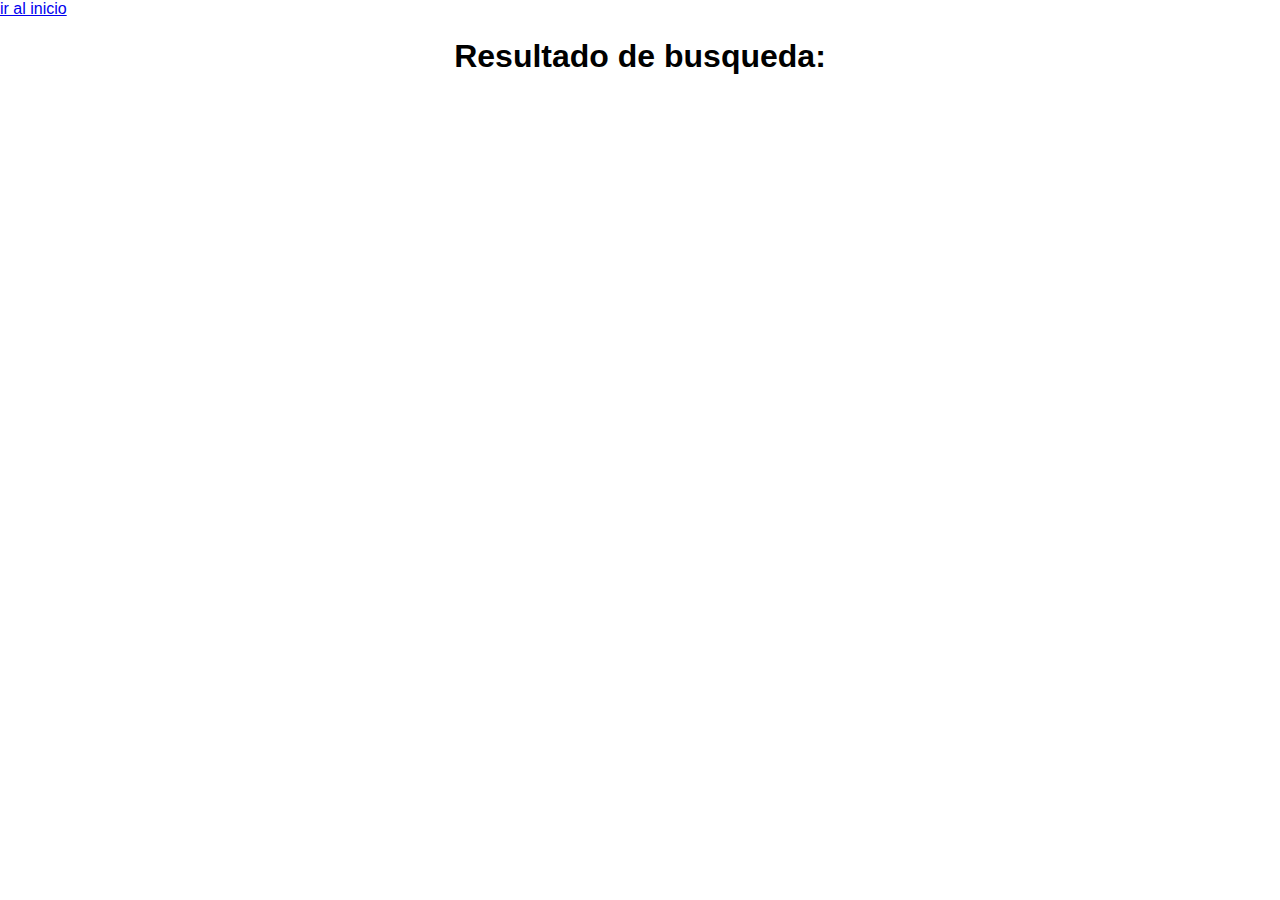
<file: buscar.html>
<!DOCTYPE html>
<html lang="es">

<head>
    <meta charset="UTF-8">
    <meta http-equiv="X-UA-Compatible" content="IE=edge">
    <meta name="viewport" content="width=device-width, initial-scale=1.0">
    <link rel="stylesheet" href="style.css">
    <title>Document</title>
</head>

<body>
    <a href="./index.html">ir al inicio</a>
    <h1 class="titulo-busqueda">Resultado de busqueda:</h1>
    <section id="properties-menu" class="properties-cards"></section>
    <script type="module">
        import { buscar } from "./javascript/api.js"
        import { createCards } from "./javascript/createCard.js"

        let casa = window.location.search;

        buscar(casa).then((data) => {

            console.log(data);
            const container = document.querySelector(".properties-cards");
            data.forEach((e) => {
                const card = createCards(e);
                container.innerHTML = container.innerHTML + card;
            });
        });
    </script>
</body>

</html>
</file>
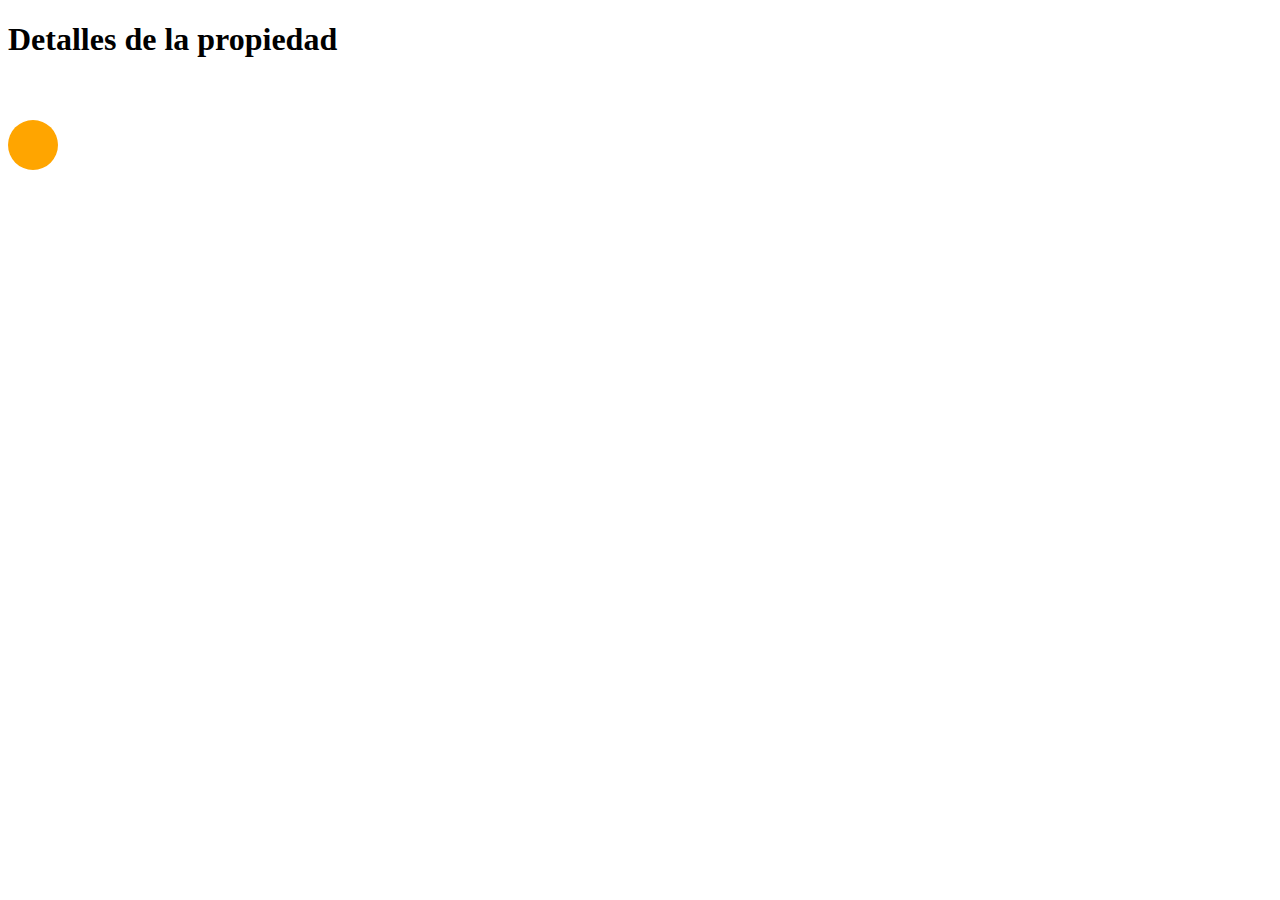
<file: property.html>
<!DOCTYPE html>
<html lang="es">

<head>
    <meta charset="UTF-8">
    <meta http-equiv="X-UA-Compatible" content="IE=edge">
    <meta name="viewport" content="width=device-width, initial-scale=1.0">
    <link href="https://cdn.jsdelivr.net/npm/bootstrap@5.2.2/dist/css/bootstrap.min.css" rel="stylesheet"
        integrity="sha384-Zenh87qX5JnK2Jl0vWa8Ck2rdkQ2Bzep5IDxbcnCeuOxjzrPF/et3URy9Bv1WTRi" crossorigin="anonymous">
    <title>Document</title>
</head>

<body class="p-5 m-5">

    <h1 class="mb-5">Detalles de la propiedad</h1>

    <div class="card mb-3 dark w-100" style="max-width: 540px;">
        <div class="row g-0 w-100">
            <div class="col-md-8">
                <img class="img-fluid rounded-start w-100 h-auto p-3" id="img" style="" />
            </div>
            <div class="col-md-4">
                <div class="card-body">
                    <p id="ubication"></p>
                    <h5 class="card-title" id="id"></h5>
                    <p class="card-text" id="addres"></p>
                    <p id="price"></p>
                    <p style="background-color: orange; width: 50px; height: 50px; border-radius: 50px;"></p>
                    <div class="d-flex justify-content-around">
                        <p id="area"></p>
                        <p id="bedrooms"></p>
                        <p id="bathrooms"></p>
                        <p id="parking"></p>
                    </div>
                </div>
            </div>
        </div>
    </div>


    <script type="module">
        import { getPropietyById } from "/javascript/api.js"
        let time = window.location.search.split("=")[1];

        getPropietyById(time).then((data) => {
            document.getElementById("ubication").innerText = data.ubication;
            document.getElementById("id").innerText = data.id;
            document.getElementById("addres").innerText = data.addres;
            document.getElementById("price").innerHTML = data.price;
            document.getElementById("area").innerText = data.area;
            document.getElementById("bedrooms").innerText = data.bedrooms;
            document.getElementById("bathrooms").innerText = data.bathrooms;
            document.getElementById("parking").innerText = data.parking;
            document.getElementById("img").setAttribute("src", `imgs spring/2 featured properties/${data.image}`)
            console.log(document.getElementById("img"));
            // document.getElementById("img").style.backgroundImage = `url(imgs spring/2 featured properties/${data.image})`;
        });
    </script>

</body>

</html>
</file>
<file: style.css>
* {
  padding: 0;
  margin: 0;
  box-sizing: border-box;
  font-family: "Rubik", sans-serif;
  border: none;
}

.main-subtitle {
  color: gray;
}

.titulo-busqueda {
  margin-top: 20px;
  text-align: center;
}

.login {
  background-color: #2a41e8;
  color: white;
}

.login-register {
  float: right;
}

.form-list li {
  padding: 1rem;
  display: flex;
  justify-content: center;
  margin: auto;
}

.start-hall {
  background-image: url(./imagenFondo/hero-bg-image.png);
  background-size: 100%;
  padding: 25.25vh;
}

.start-hall h1 {
  color: white;
}
.start-hall p {
  color: white;
}

.container-form {
  background-color: white;
  padding: 10px;
  border-radius: 5px;
  margin-top: 12px;
}

.form {
  display: inline;
}

.circulo {
  width: 20px;
  height: 20px;
  background-color: black;
  border-radius: 100%;
}

.button-search {
  background-color: #2a41e8;
  color: white;
  padding: 10px;
  margin-top: 20px;
}

.info-title {
  color: #8c8c8c;
  font-weight: 500;
  font-size: 14px;
  letter-spacing: 2px;
  text-align: center;
}

.featured-properties-title {
  font-size: 56px;
  margin-bottom: 3rem;
  text-align: center;
}

.cards {
  width: 398px;
  background-color: white;
  box-shadow: 0px 0px 7px gray;
  border-radius: 4px;
  overflow: hidden;
  padding-bottom: 10px;
}

.img {
  width: 100%;
  height: 278px;
  background-size: cover;
  padding: 24px;
  display: flex;
  flex-direction: column;
  justify-content: space-between;
}
.card-p-location {
  font-weight: 400;
}

.type {
  background-color: #2a42e8;
  color: white;
  padding: 8px 11px;
  border-radius: 4px;
}
.status {
  background-color: #ff5e14;
  color: white;
  padding: 8px 11px;
  border-radius: 4px;
}

.square,
.black-square {
  width: 34px;
  height: 30px;
  border-radius: 4px;
  display: block;
}
.square {
  background-color: #2a42e8;
  margin-left: auto;
}
.black-square {
  background-color: black;
}

.top {
  display: flex;
  gap: 4px;
}

.bottom {
  display: flex;
  gap: 5px;
}

.price {
  background-color: white;
  color: blue;
  padding: 8px 15px;
  border-radius: 4px;
  font-weight: 500;
  margin-right: auto;
}

.properties-cards {
  padding: 3rem;
  display: flex;
  flex-wrap: wrap;
  gap: 25px;
  justify-content: center;
}

.card-info {
  padding: 10px 24px;
}
.location {
  font-weight: 400;
  color: #848484;
  margin-bottom: 20px;
}

.complete-location {
  font-weight: 400;
  margin-bottom: 23px;
}

.owner-photo {
  width: 20px;
  height: 20px;
  border-radius: 100%;
}
.owner-name {
  color: #2a41e8;
}

.date {
  color: #848484;
  margin-left: auto;
}

.owner {
  display: flex;
  align-items: center;
  gap: 4px;
  margin-bottom: 40px;
}

.features {
  display: flex;
  gap: 10px;
}
.area {
  margin-right: auto;
}

.hot-deal-tittle {
  font-size: 56px;
  margin-bottom: 3rem;
  text-align: center;
}

.hot-deal {
  background-image: url(./imagen-hotdeal/isaac-benhesed-249429-unsplash-1.png);
  background-size: 100%;
}

.form-list {
  position: fixed;
  display: flex;
  position: fixed;
  left: 193px;
  top: 41px;
  text-decoration: none;
}

.li a {
  text-decoration: none;
}

.submit-listing {
  right: 13px;
  position: static;
  background-color: #ff5e14;
  color: white;
  float: right;
}
.logo {
  background-color: #b2a3a3;
  margin-top: 11px;
}

#check {
  display: none;
}

.container-select {
  margin-top: 10px;
  width: 100%;
}

.form-list {
  position: absolute;
}

.info-title {
  margin-top: 37px;
}

@media (max-width: 680px) {
  .form-list {
    position: fixed;
    left: -100%;
    display: block;
  }

  .contenedor-logo {
    width: 100%;
    background-color: #b1b1b1;
    padding: 10px;
    border-radius: 5px;
  }

  #check {
    position: absolute;
    top: 12%;
    left: 5%;
  }

  #check:checked ~ ul {
    position: relative;
    left: 0;
  }

  .start-hall {
    padding: 3.25vh;
  }

  .container-form {
    margin-top: 10px;
    padding: 10px;
    margin-top: 10px;
    border-radius: 5px;
  }

  .button-search {
    background-color: #2a41e8;
    color: white;
    padding: 7px;
    width: 100%;
    margin-top: 10px;
  }

  .search {
    width: 100%;
    padding: 10px;
  }

  .container-select {
    margin-top: 10px;
    width: 100%;
  }

  .info-title {
    margin-top: 6%;
  }

  .logo {
    background-color: transparent;
  }
}
</file>
